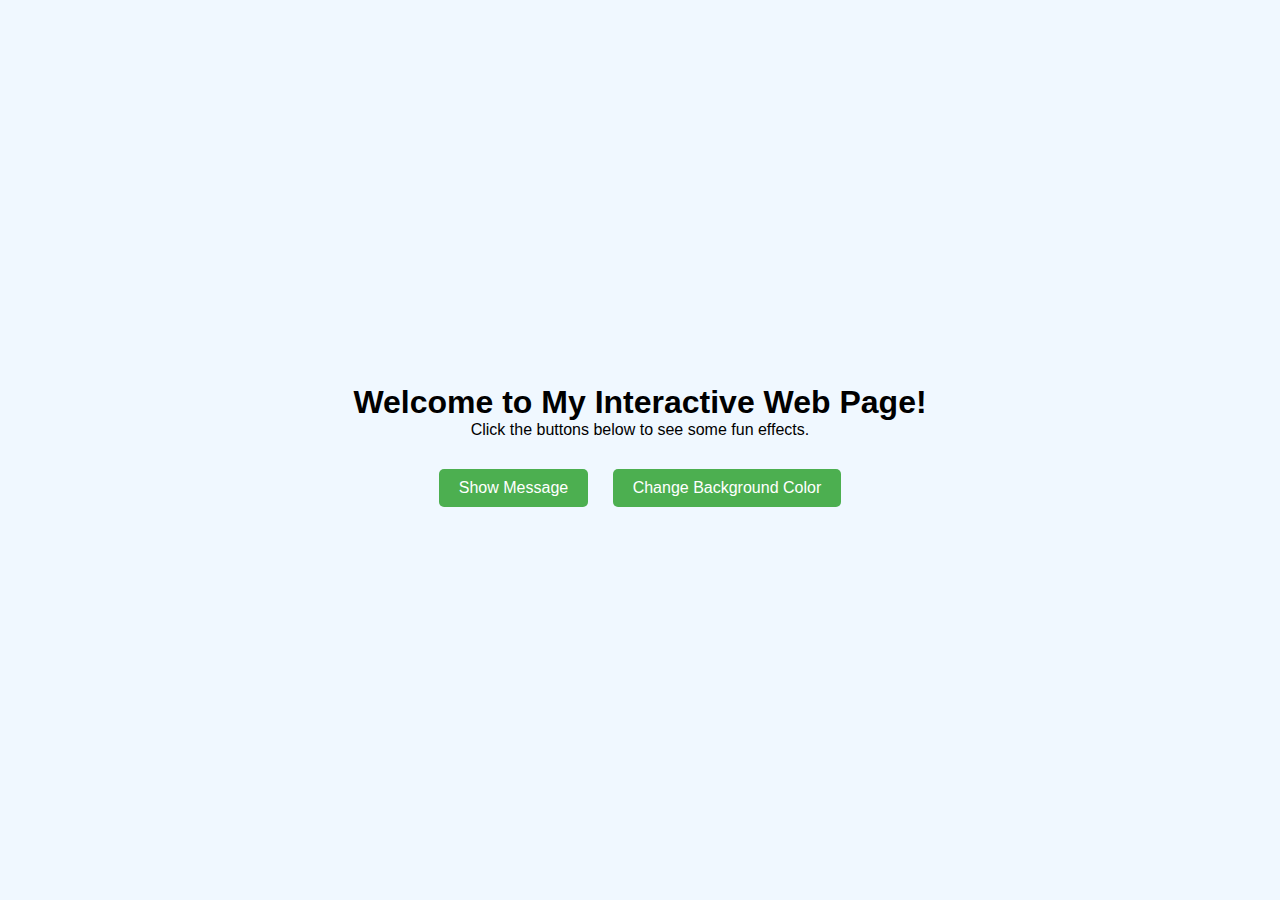
<file: HCJ/index_HCJ.html>
<!DOCTYPE html>
<html lang="en">
<!DOCTYPE html>
<html lang="en">

<head>
    <meta charset="UTF-8">
    <meta name="viewport" content="width=device-width, initial-scale=1.0">
    <title>Interactive Web Page</title>
    <!-- Link to the renamed CSS file -->
    <link rel="stylesheet" href="style_HCJ.css">
</head>

<body>
    <header>
        <h1>Welcome to My Interactive Web Page!</h1>
        <p>Click the buttons below to see some fun effects.</p>
    </header>

    <main>
        <!-- Button to show/hide the message -->
        <button id="toggleMessageButton">Show Message</button>
        <p id="message" class="hidden">Hello! Thanks for visiting my web page.</p>

        <!-- Button to change background color -->
        <button id="colorChangeButton">Change Background Color</button>
    </main>

    <!-- Link to the renamed JavaScript file -->
    <script src="script_HCJ.js"></script>
</body>

</html>
</file>
<file: HCJ/style_HCJ.css>
/* Basic reset */
* {
  margin: 0;
  padding: 0;
  box-sizing: border-box;
}

body {
  font-family: Arial, sans-serif;
  display: flex;
  flex-direction: column;
  align-items: center;
  justify-content: center;
  height: 100vh;
  background-color: #f0f8ff;
  transition: background-color 0.5s; /* Smooth background transition */
}

header {
  text-align: center;
  margin-bottom: 20px;
}

button {
  padding: 10px 20px;
  font-size: 16px;
  cursor: pointer;
  background-color: #4CAF50;
  color: white;
  border: none;
  border-radius: 5px;
  transition: background-color 0.3s;
  margin: 10px;
}

button:hover {
  background-color: #45a049;
}

.hidden {
  display: none;
}

#message {
  margin-top: 20px;
  font-size: 18px;
  color: #333;
  opacity: 0;
  transition: opacity 0.5s ease; /* Fade-in effect */
}

#message.show {
  display: block;
  opacity: 1;
}
</file>
